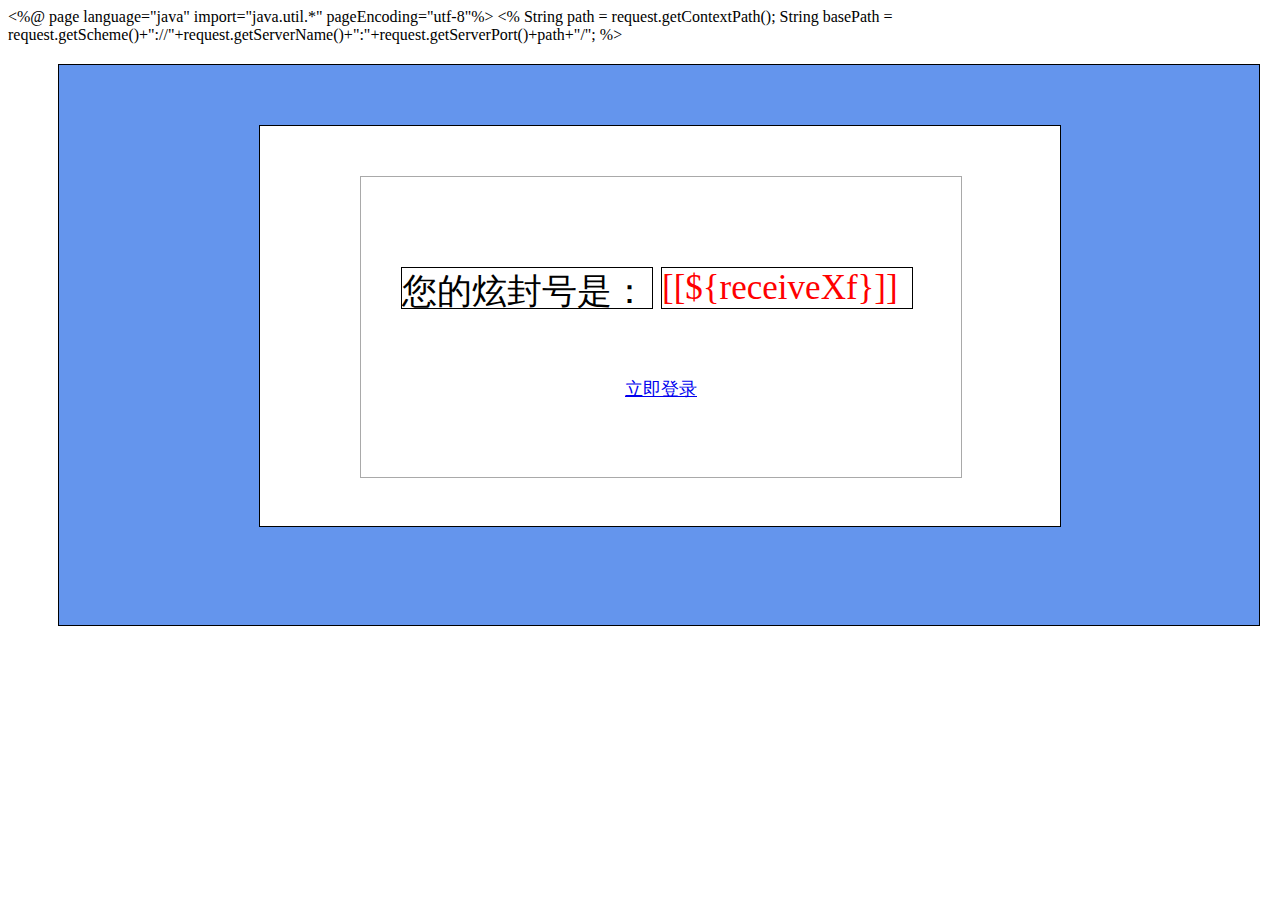
<file: nzq-main/src/main/resources/static/page/success.html>
<%@ page language="java" import="java.util.*" pageEncoding="utf-8"%>
<%
String path = request.getContextPath();
String basePath = request.getScheme()+"://"+request.getServerName()+":"+request.getServerPort()+path+"/";
%>

<!DOCTYPE HTML PUBLIC "-//W3C//DTD HTML 4.01 Transitional//EN">
<html>
  <head>
    <base href="<%=basePath%>">
    
    <title>My JSP 'success.jsp' starting page</title>
    
	<meta http-equiv="pragma" content="no-cache">
	<meta http-equiv="cache-control" content="no-cache">
	<meta http-equiv="expires" content="0">    
	<meta http-equiv="keywords" content="keyword1,keyword2,keyword3">
	<meta http-equiv="description" content="This is my page">
	<!--
	<link rel="stylesheet" type="text/css" href="styles.css">
	-->
	<style>
			body {
				background-color: white;
			}
			#main {
				margin-left: 50px;
				margin-top: 20px;
				width: 1200px;
				height: 560px;
				border: solid 1px black;
				background-color: cornflowerblue;
				position: absolute;
			}
			#board {
				margin-left: 200px;
				margin-top: 60px;
				width: 800px;
				height: 400px;
				border: solid 1px black;
				background-color: white;
				position: absolute;
			}
			#receiveXf {
				margin-left: 100px;
				margin-top: 50px;
				width: 600px;
				height: 300px;
				border: ridge 1px darkgray;
				background-color: white;
				position: absolute;
			}
			#xf_tip{
				width: 250px;
				height: 40px;
				position: absolute;
				left: 40px;
				top:90px;
				border: solid 1px black;
				font-family: "楷体";
				font-size: 35px;
			}
			#xf_id{
				width: 250px;
				height: 40px;
				position: absolute;
				left: 300px;
				top:90px;
				border: solid 1px black;
				font-family: "楷体";
				font-size: 35px;
				color: red;
			}
			#login {
				width: 250px;
				height: 40px;
				position: absolute;
				left: 175px;
				top:200px;
				/*border: solid 1px black;*/
				font-family: "微软雅黑";
				font-size: 18px;
				text-align: center;
			}
	</style>
  </head>
  
  <body>
		<div id="main">
			<div id="board">
				<div id="receiveXf">
					<div id="xf_tip">
						您的炫封号是：
					</div>
					<div id="xf_id">
						[[${receiveXf}]]
					</div>
					<div id="login">
						<a href="page/login.html">立即登录</a>
					</div>
				</div>
			</div>
		
		</div>
	</body>
</html>
</file>
